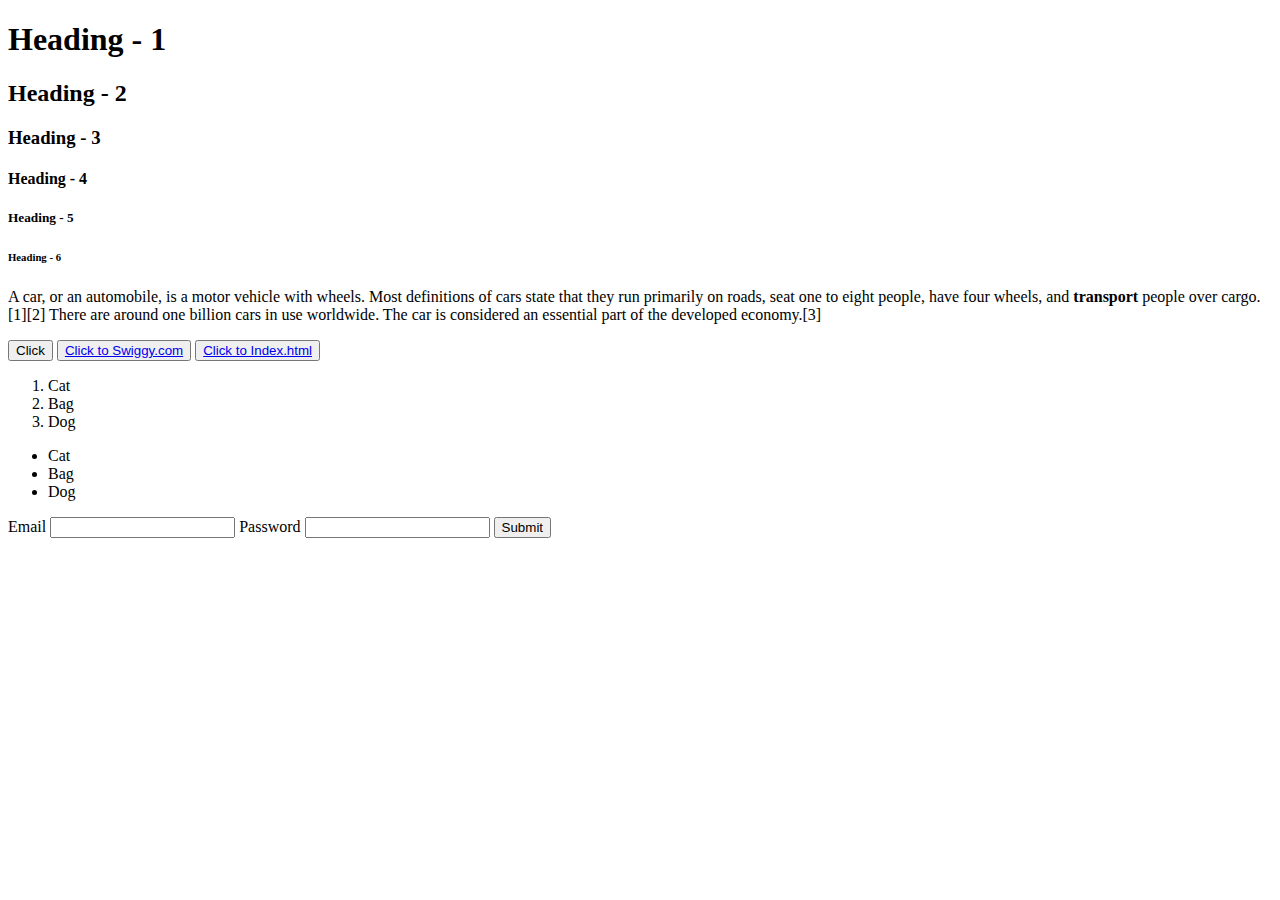
<file: HTML/day-2.html>
<!DOCTYPE html> <!-- HTML5 -->
<html>

<head>

  <title>Day-3 | HTML</title>

</head>

<body>

  <h1>Heading - 1</h1>
  <h2>Heading - 2</h2>
  <h3>Heading - 3</h3>
  <h4>Heading - 4</h4>
  <h5>Heading - 5</h5>
  <h6>Heading - 6</h6>

  <p>A car, or an automobile, is a motor vehicle with wheels. Most definitions of cars state that they run primarily on
    roads, seat one to eight people, have four wheels, and <strong>transport</strong> people over cargo.[1][2] There are
    around
    one billion cars in use worldwide. The car is considered an essential part of the developed economy.[3]</p>

  <button>Click</button>

  <button>
    <a href="https://www.swiggy.com/">
      Click to Swiggy.com
    </a>
  </button>

  <button>
    <a href="../index.html">
      Click to Index.html
    </a>
  </button>

  <!--Ordered List -->
  <ol>
    <li>Cat</li>
    <li>Bag</li>
    <li>Dog</li>
  </ol>

  <!--Un List-->
  <ul>
    <li>Cat</li>
    <li>Bag</li>
    <li>Dog</li>
  </ul>

  <!--Forms-->
  <form>
    <label for="email">Email</label>
    <input type="email" id="email" />


    <label for="password">Password</label>
    <input type="password" id="password" />

    <button>Submit</button>
  </form>

</body>

</html>
</file>
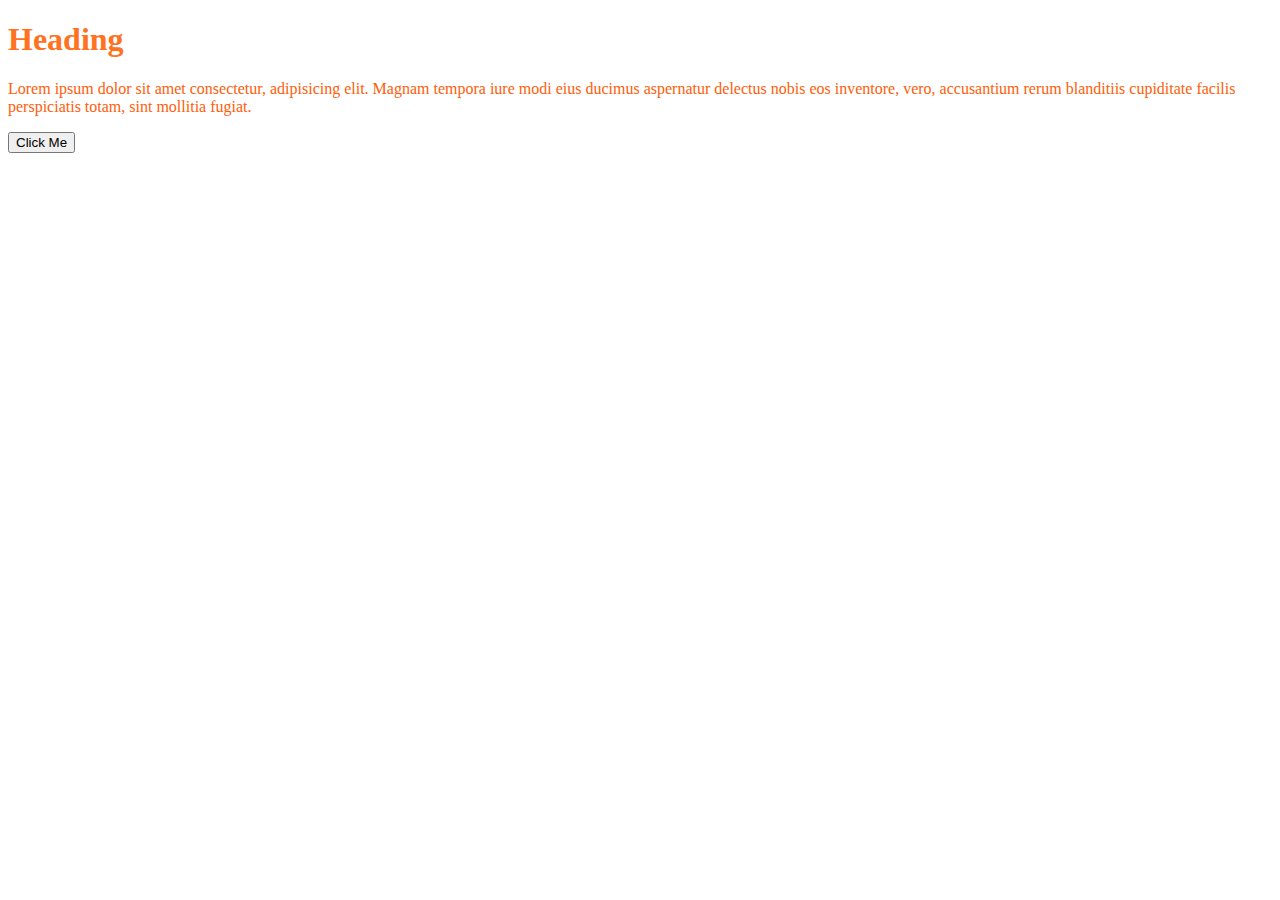
<file: HTML/day-4.html>
<!DOCTYPE html>
<html lang="en">
<head>
  <meta charset="UTF-8">
  <meta name="viewport" content="width=device-width, initial-scale=1.0">
  <title>Day-4 | CSS</title>

  <!--link:css-->
  <link rel="stylesheet" href="../CSS/style.css">

</head>
<body>

  <!-- Selector : it will help to Select the HTML to Style 
    - Class ===> .selector_name
    - id
    - Tag or Element 
    - universal 
    - pesduo 
  -->

  <h1 class="heading">Heading</h1>

  <p class="paragraph">Lorem ipsum dolor sit amet consectetur, adipisicing elit. Magnam tempora iure modi eius ducimus aspernatur delectus nobis eos inventore, vero, accusantium rerum blanditiis cupiditate facilis perspiciatis totam, sint mollitia fugiat.</p>

  <button>Click Me</button>
  
</body>
</html>
</file>
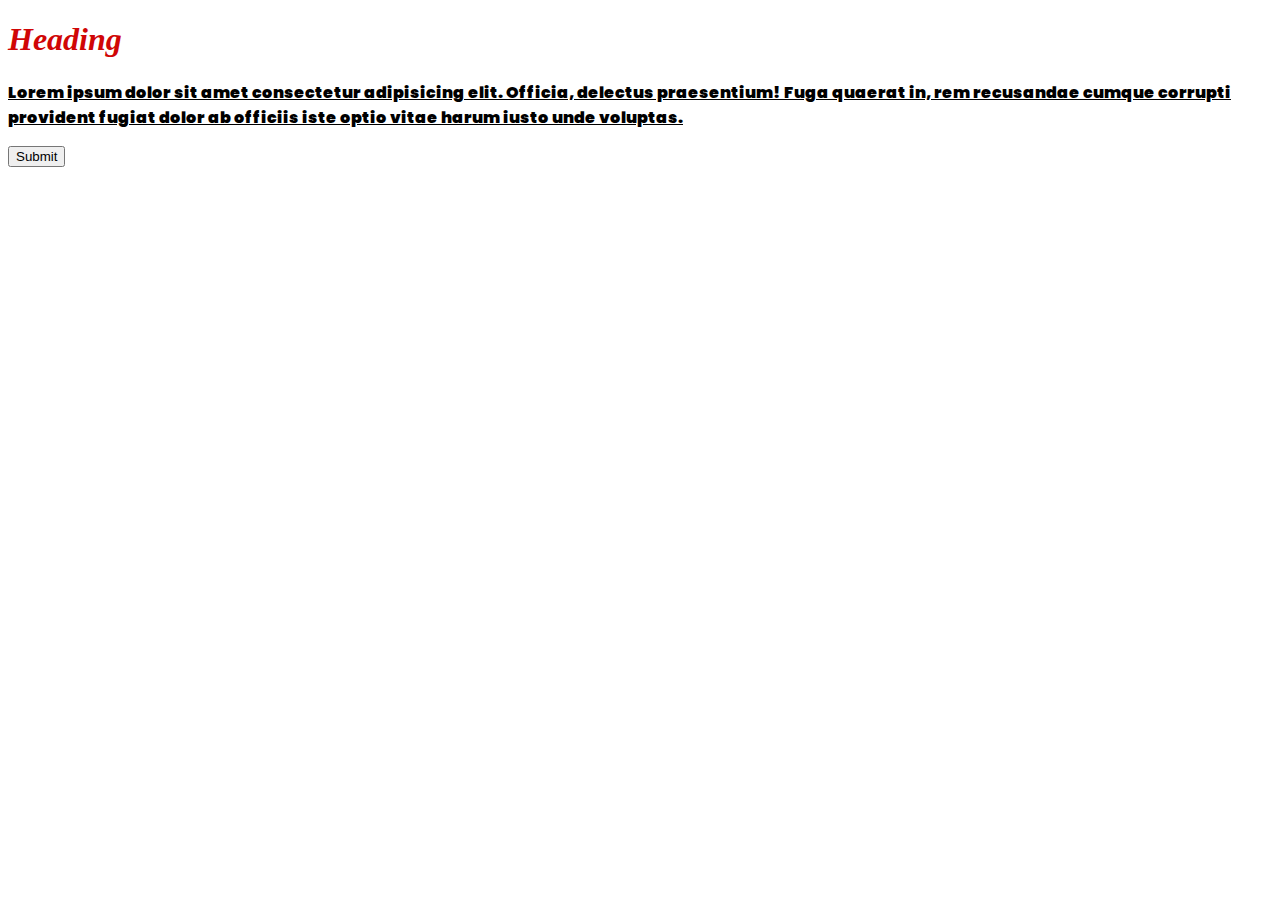
<file: HTML/day-5.html>
<!DOCTYPE html>
<html lang="en">

<head>
  <meta charset="UTF-8">
  <meta name="viewport" content="width=device-width, initial-scale=1.0">
  <title>Day - 5</title>

  <!-- Import the Front in Way-1 -->
  <link rel="preconnect" href="https://fonts.googleapis.com">
  <link rel="preconnect" href="https://fonts.gstatic.com" crossorigin>
  <link href="https://fonts.googleapis.com/css2?family=Poppins:ital@0;1&display=swap" rel="stylesheet">

  <!-- link:css == Link HTML & CSS -->
  <link rel="stylesheet" href="../CSS/day-5.css">

</head>

<body>

  <!--- Selector : Help us in Selecting the HTML 
  
    class - heading - .class_selector_name {}
  -->

  <h1 class="heading">Heading</h1>

  <p class="paragraph">Lorem ipsum dolor sit amet consectetur adipisicing elit. Officia, delectus praesentium! Fuga
    quaerat in, rem recusandae cumque corrupti provident fugiat dolor ab officiis iste optio vitae harum iusto unde
    voluptas.</p>

  <button>Submit</button>


</body>

</html>
</file>
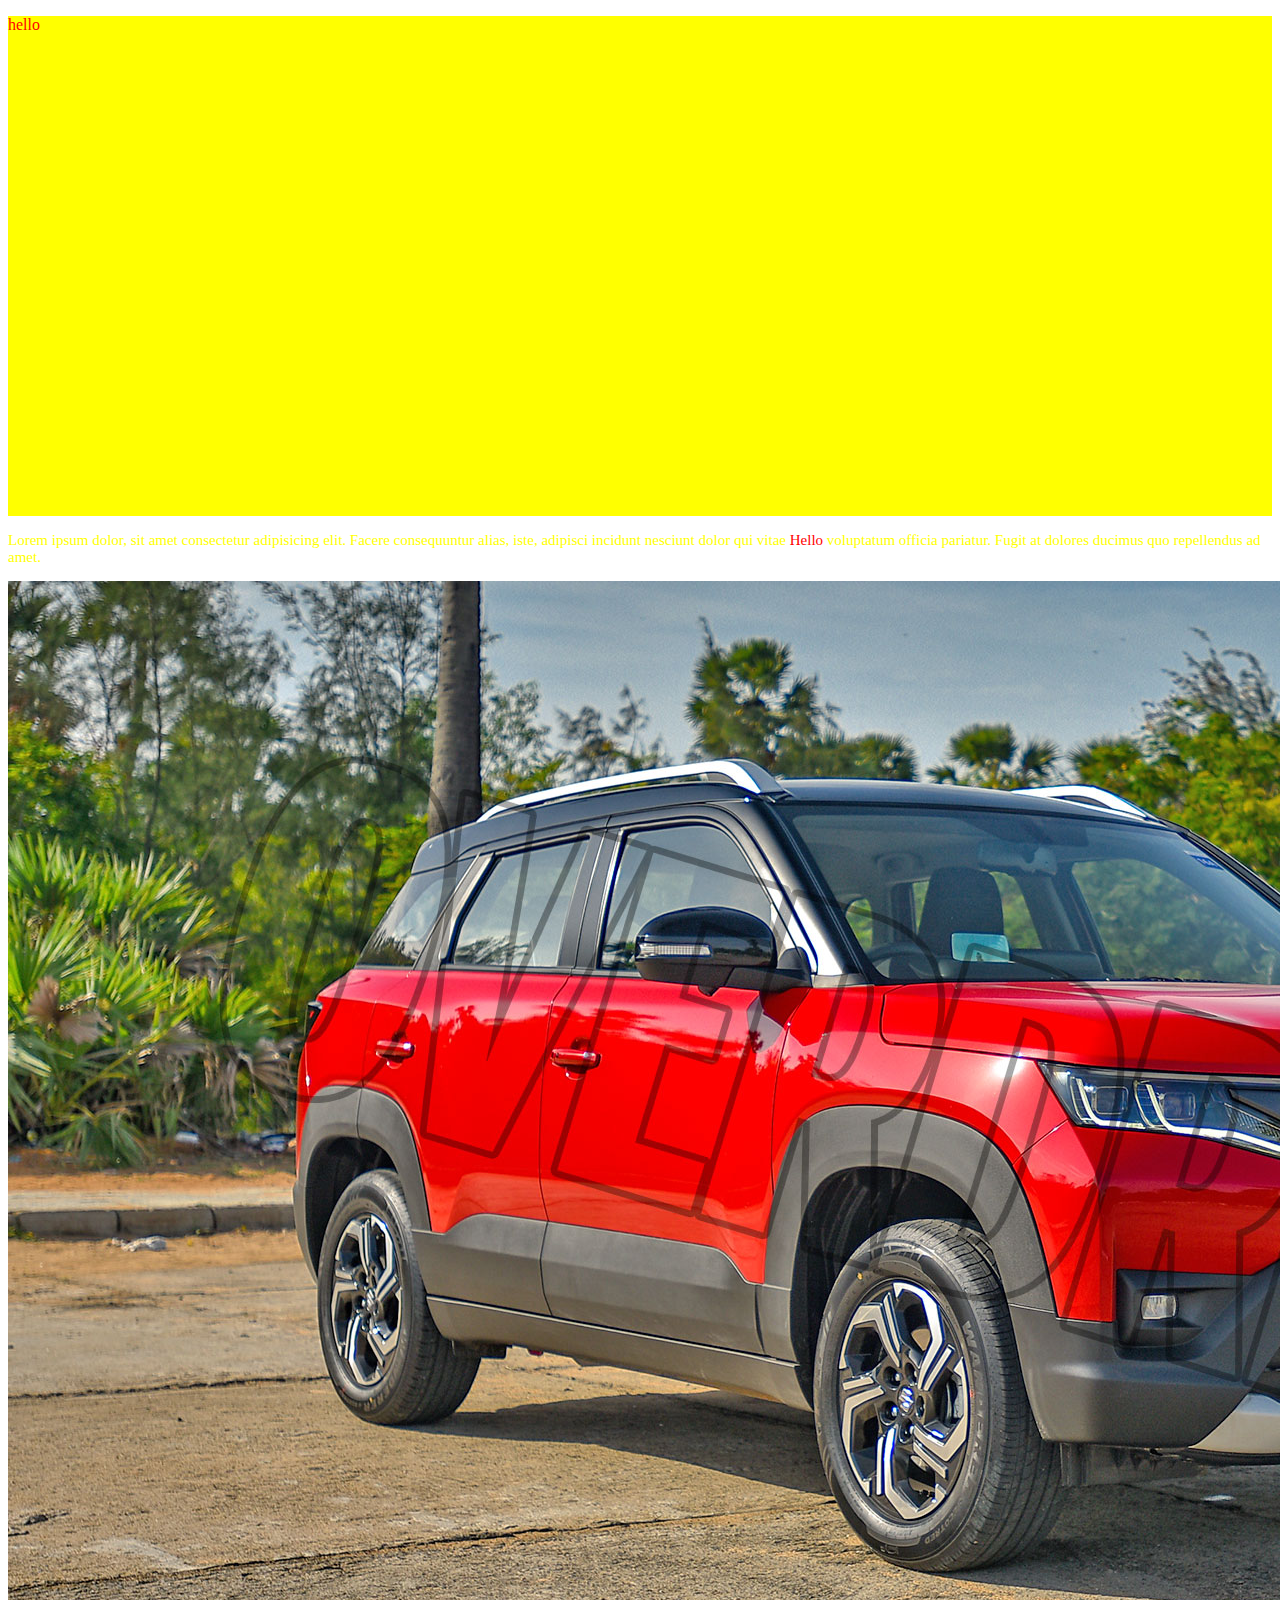
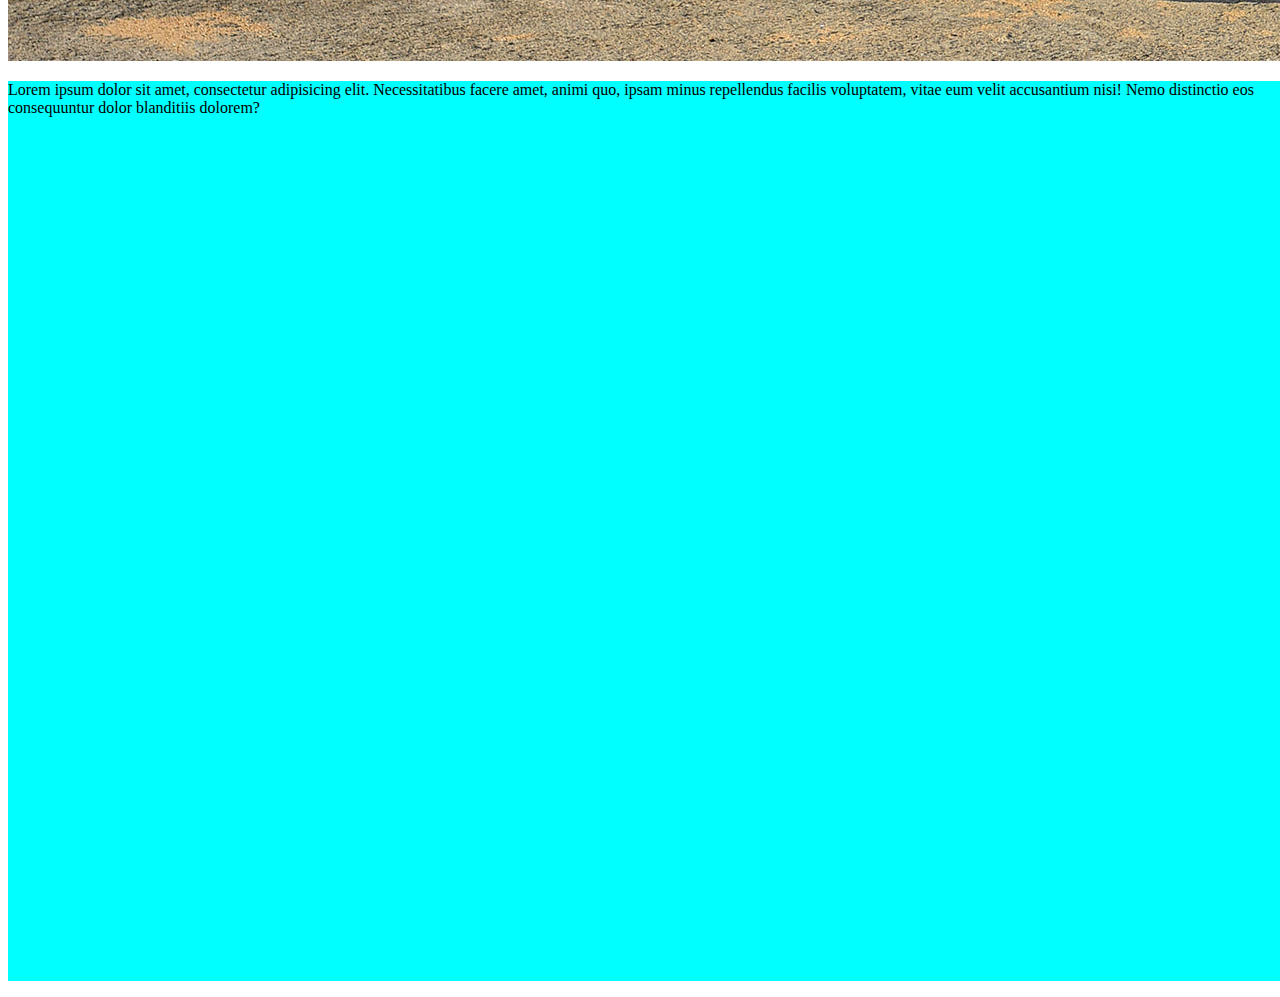
<file: HTML/day-6.html>
<!DOCTYPE html>
<html lang="en">
  <head>
    <meta charset="UTF-8" />
    <meta name="viewport" content="width=device-width, initial-scale=1.0" />
    <title>Day-6 || HTML</title>
    <link rel="stylesheet" href="../CSS/day-6.css" />
  </head>

  <body>

    <p class="para">hello</p>

  <p class="new-style">Lorem ipsum dolor, sit amet consectetur adipisicing elit. Facere consequuntur alias, iste, adipisci incidunt nesciunt dolor qui vitae <span class="style-span">Hello</span> voluptatum officia pariatur. Fugit at dolores ducimus quo repellendus ad amet.</p>

  <img src="../assets/car.jpg" alt="car-image">
  
    <p class="box-model">
      Lorem ipsum dolor sit amet, consectetur adipisicing elit. Necessitatibus
      facere amet, animi quo, ipsam minus repellendus facilis voluptatem, vitae
      eum velit accusantium nisi! Nemo distinctio eos consequuntur dolor
      blanditiis dolorem?
    </p>
  </body>
</html>
</file>
<file: CSS/style.css>
.heading {
  color: #ff7221;
}

.paragraph {
  color: #ff5d09;
}
</file>
<file: CSS/day-5.css>
.heading {
  color: rgb(208, 6, 6);
  text-align: start;
  font-style: italic;
}

.paragraph {
 font-family: "Poppins", sans-serif;
 font-size: 1em;
 font-weight: 900;
 text-decoration: underline;
}
</file>
<file: CSS/day-6.css>
.para {
  color: red;

  background-color: yellow;
  background-image: url("https://ik.imagekit.io/4z8covdo9/MERN%20BATCH%208/car.jpg");
  height: 500px;

  background-repeat: no-repeat;
  background-size: contain;
  /* opacity: 1; */
}

.new-style {
  color: yellow;
  font-size: 15px;
}

.style-span {
  color: red;
}

.box-model {
  background-color: aqua;
  width: 100vw;
  height: 100vh;
}
</file>
